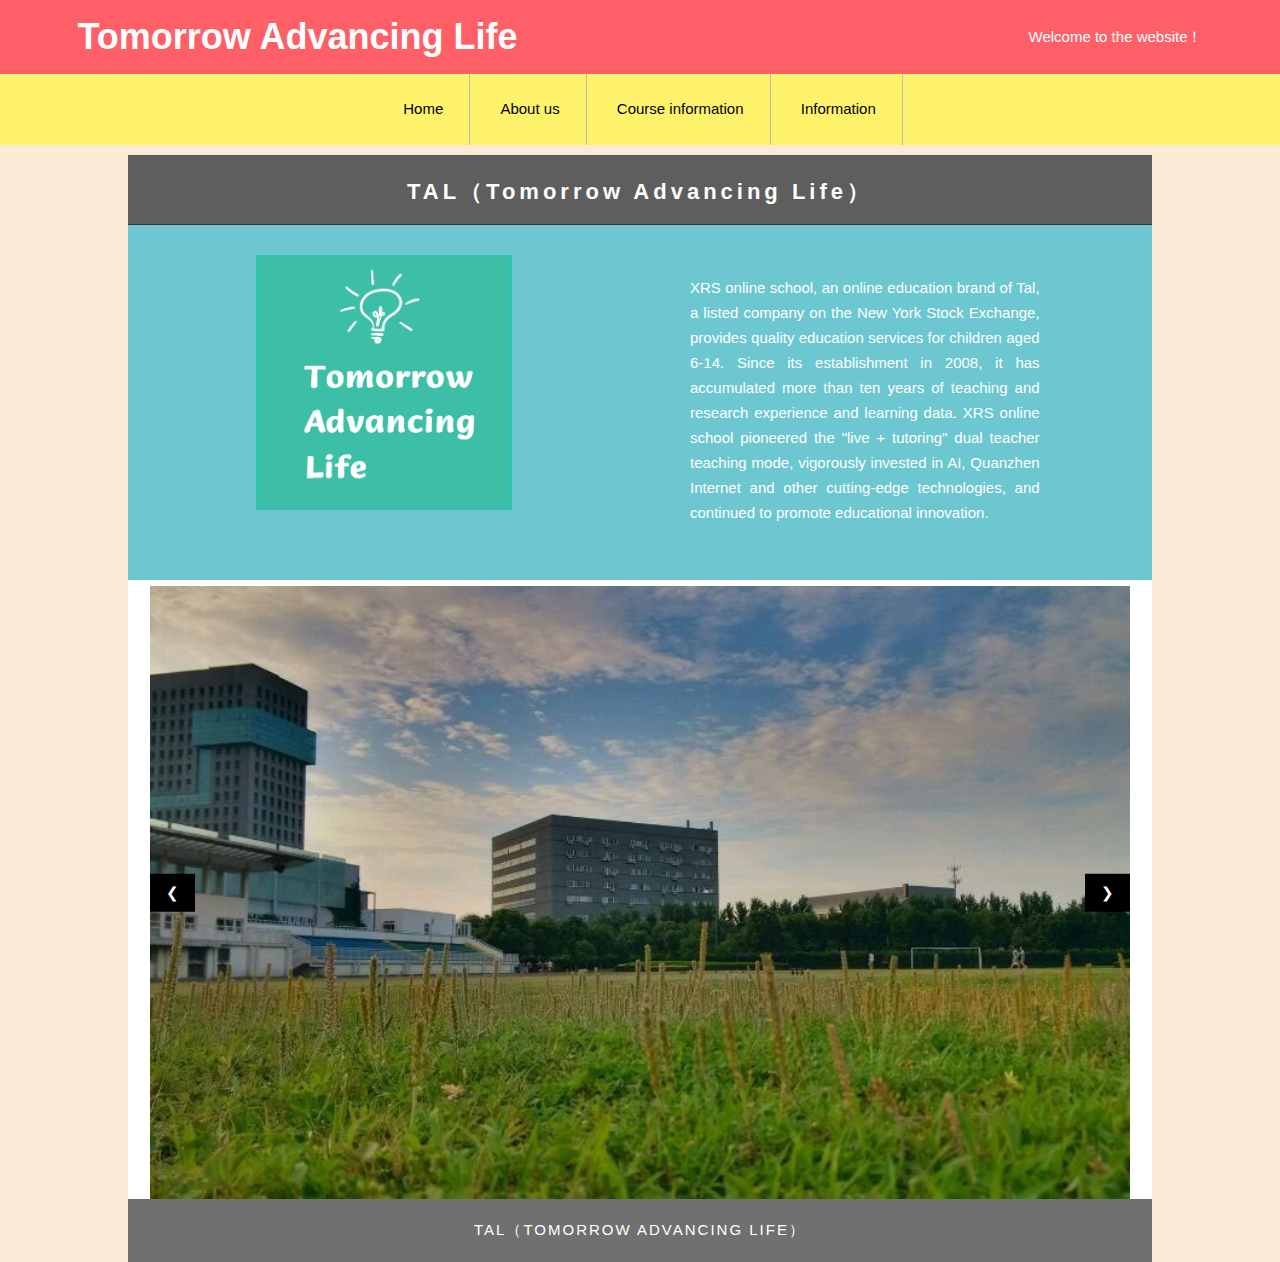
<file: index.html>
<!doctype html>
<html>
<head>
<meta charset="utf-8">
<meta http-equiv="X-UA-Compatible" content="IE=edge">
<meta name="viewport" content="width=device-width, initial-scale=1">
<link href="./rto.css" rel="stylesheet" type="text/css">
<link rel="stylesheet" href="https://www.w3schools.com/w3css/4/w3.css">
</head>
<body>
<header class="header1">
  <div class="container1">
      <h1 class="site-title" >Tomorrow Advancing Life</h1>
    <span class="site-tagline"> Welcome to the website！</span>
  </div>
</header>
<nav>
	<div class="navber-collapse collapse">
	<ul class="nav navbar-nav">
		<li class="">
		<a href="index.html">Home</a>
		</li>
		<li class="">
		<a href="about us.html">About us</a>
		</li>
		<li class="">
		<a href="ci.html">Course information</a>
		</li>
		<li class="">
		<a href="information.html">Information</a>
	    </li>
		</ul>
	</div>
</nav>
<!-- Main Container -->
<div class="container2"> 
  <!-- Header -->
  <header class="header2">
    <h4 class="logo">TAL（Tomorrow Advancing Life）</h4>
  </header>
  <!-- Hero Section -->
  <section class="intro">
    <div class="column">
      <img src="logo.png" alt="" class="profile"> </div>
    <div class="column">
		<p>XRS online school, an online education brand of Tal, a listed company on the New York Stock Exchange, provides quality education services for children aged 6-14. Since its establishment in 2008, it has accumulated more than ten years of teaching and research experience and learning data. XRS online school pioneered the "live + tutoring" dual teacher teaching mode, vigorously invested in AI, Quanzhen Internet and other cutting-edge technologies, and continued to promote educational innovation.</p>
    </div>
  </section>
<div class="w3-content w3-display-container">
  
  <img class="mySlides" src="school2.jpg" style="width:100%">
  <img class="mySlides" src="school3.jpg" style="width:100%">
  <img class="mySlides" src="school4.jpg" style="width:100%">
  <button class="w3-button w3-black w3-display-left" onclick="plusDivs(-1)">&#10094;</button>
  <button class="w3-button w3-black w3-display-right" onclick="plusDivs(1)">&#10095;</button>
</div>
<script type="text/javascript" src="js.js"></script>
<div class="copyright">TAL（Tomorrow Advancing Life）</div>
</div>
</body>
</html>
</file>
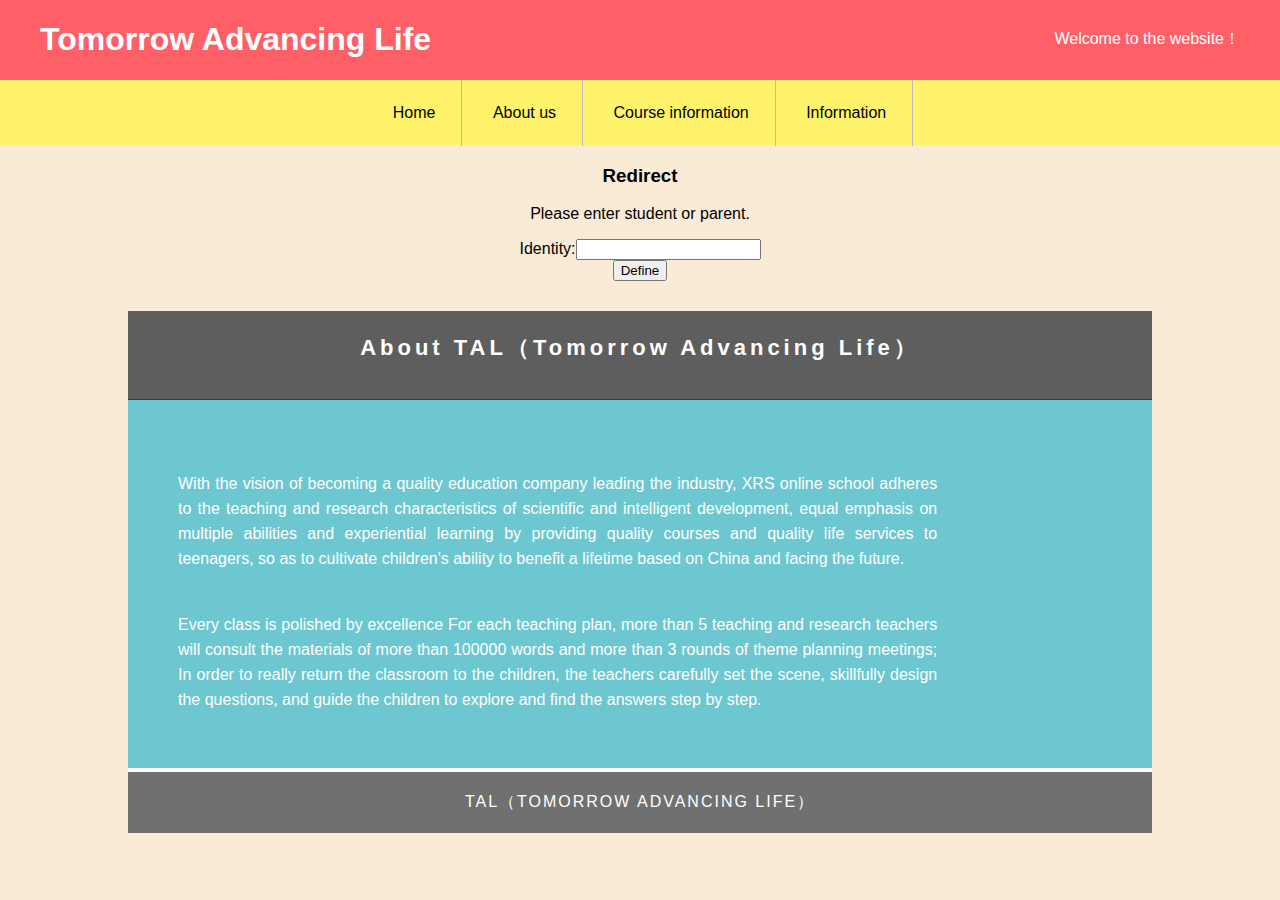
<file: about us.html>
<!doctype html>
<html>
<head>
<meta charset="utf-8">
<meta http-equiv="X-UA-Compatible" content="IE=edge">
<meta name="viewport" content="width=device-width, initial-scale=1">
<link href="./rto2.css" rel="stylesheet" type="text/css">
<script type="text/javascript" src="1.js"></script>
</head>
<body>
<header class="header1">
  <div class="container1">
      <h1 class="site-title" >Tomorrow Advancing Life</h1>
    <span class="site-tagline"> Welcome to the website！</span>
  </div>
</header>
<nav>
	<div class="navber-collapse collapse">
	<ul class="nav navbar-nav">
		<li class="">
		<a href="index.html">Home</a>
		</li>
		<li class="">
		<a href="about us.html">About us</a>
		</li>
		<li class="">
		<a href="ci.html">Course information</a>
		</li>
		<li class="">
		<a href="information.html">Information</a>
	    </li>
		</ul>
	</div>
</nav>
<!-- Main Container -->
<section class="bt">
<h3>Redirect</h3>
<p>Please enter student or parent.</p>
	Identity:<input type="text" id="abc" value=""></br>
<button onclick="myfunction()">Define</button>
</section>
<div class="container2"> 
  <!-- Header -->
  <header class="header2">
    <h4 class="logo">About TAL（Tomorrow Advancing Life）</h4>
  </header>
  <!-- Hero Section -->
    <section class="intro">
    <div class="column">
		<p>With the vision of becoming a quality education company leading the industry, XRS online school adheres to the teaching and research characteristics of scientific and intelligent development, equal emphasis on multiple abilities and experiential learning by providing quality courses and quality life services to teenagers, so as to cultivate children's ability to benefit a lifetime based on China and facing the future.</p>
		<p>Every class is polished by excellence For each teaching plan, more than 5 teaching and research teachers will consult the materials of more than 100000 words and more than 3 rounds of theme planning meetings; In order to really return the classroom to the children, the teachers carefully set the scene, skillfully design the questions, and guide the children to explore and find the answers step by step.</p>
    </div>
  </section>
<div class="copyright">TAL（Tomorrow Advancing Life）</div>
</div>
</body>
</html>
</file>
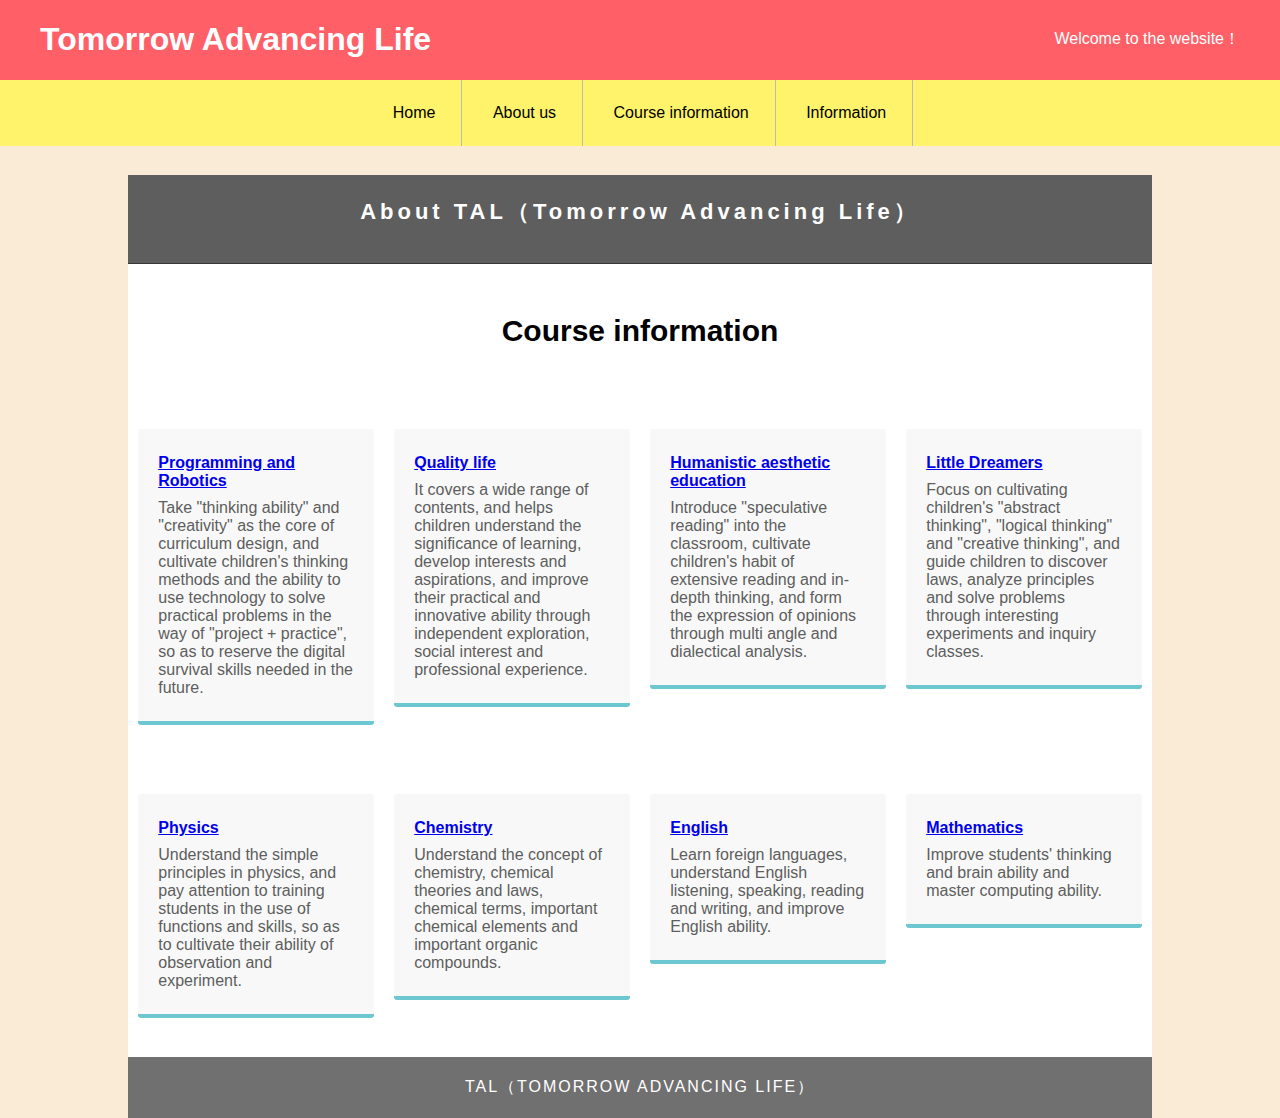
<file: ci.html>
<!doctype html>
<html>
<head>
<meta charset="utf-8">
<meta http-equiv="X-UA-Compatible" content="IE=edge">
<meta name="viewport" content="width=device-width, initial-scale=1">
<link href="./rto2.css" rel="stylesheet" type="text/css">
</head>
<body>
<header class="header1">
  <div class="container1">
      <h1 class="site-title" >Tomorrow Advancing Life</h1>
    <span class="site-tagline"> Welcome to the website！</span>
  </div>
</header>
<nav>
	<div class="navber-collapse collapse">
	<ul class="nav navbar-nav">
		<li class="">
		<a href="index.html">Home</a>
		</li>
		<li class="">
		<a href="about us.html">About us</a>
		</li>
		<li class="">
		<a href="ci.html">Course information</a>
		</li>
		<li class="">
		<a href="information.html">Information</a>
	    </li>
		</ul>
	</div>
</nav>
<!-- Main Container -->
<div class="container2"> 
  <!-- Header -->
  <header class="header2">
    <h4 class="logo">About TAL（Tomorrow Advancing Life）</h4>
  </header> 
  <!-- Stats Gallery Section -->
<div align="center"><h5>Course information</h5></div>
<div class="gallery">
    <div class="thumbnail">
      <h4><a href="https://www.toptal.com/robotics/programming-a-robot-an-introductory-tutorial">Programming and Robotics</a></h4>
      <p class="tag">Take "thinking ability" and "creativity" as the core of curriculum design, and cultivate children's thinking methods and the ability to use technology to solve practical problems in the way of "project + practice", so as to reserve the digital survival skills needed in the future.</p>
    </div>
    <div class="thumbnail">
      <h4><a href="https://www.thebalance.com/what-is-quality-of-life-5212699#:~:text=Quality%20of%20life%20refers%20to%20how%20an%20individual,of%20job%20satisfaction%2C%20wealth%2C%20income%2C%20and%20leisure%20time.">Quality life</a></h4>
      <p class="tag">It covers a wide range of contents, and helps children understand the significance of learning, develop interests and aspirations, and improve their practical and innovative ability through independent exploration, social interest and professional experience.</p>
    </div>
    <div class="thumbnail">
      <h4><a href="https://prezi.com/ccrxb0p38_uz/humanistic-aesthetic-approach/">Humanistic aesthetic education</a></h4>
      <p class="tag">Introduce "speculative reading" into the classroom, cultivate children's habit of extensive reading and in-depth thinking, and form the expression of opinions through multi angle and dialectical analysis.</p>
    </div>
    <div class="thumbnail">
      <h4><a href="https://www.littledreamers.org.au/">Little Dreamers</a></h4>
      <p class="tag">Focus on cultivating children's "abstract thinking", "logical thinking" and "creative thinking", and guide children to discover laws, analyze principles and solve problems through interesting experiments and inquiry classes.</p>
    </div>
  </div>
  <div class="gallery">
    <div class="thumbnail">
      <h4><a href="https://www.britannica.com/science/physics-science">Physics</a></h4>
      <p class="tag">Understand the simple principles in physics, and pay attention to training students in the use of functions and skills, so as to cultivate their ability of observation and experiment.</p>
    </div>
    <div class="thumbnail">
      <h4><a href="https://byjus.com/chemistry/">Chemistry</a></h4>
      <p class="tag">Understand the concept of chemistry, chemical theories and laws, chemical terms, important chemical elements and important organic compounds.</p>
    </div>
    <div class="thumbnail">
      <h4><a href="https://www.britannica.com/topic/English-language">English</a></h4>
      <p class="tag">Learn foreign languages, understand English listening, speaking, reading and writing, and improve English ability.</p>
    </div>
	   <div class="thumbnail">
      <h4><a href="https://www.britannica.com/science/mathematics">Mathematics</a></h4>
      <p class="tag">Improve students' thinking and brain ability and master computing ability.</p>
    </div>
  </div>
<div class="copyright">TAL（Tomorrow Advancing Life）</div>
</div>
</body>
</html>
</file>
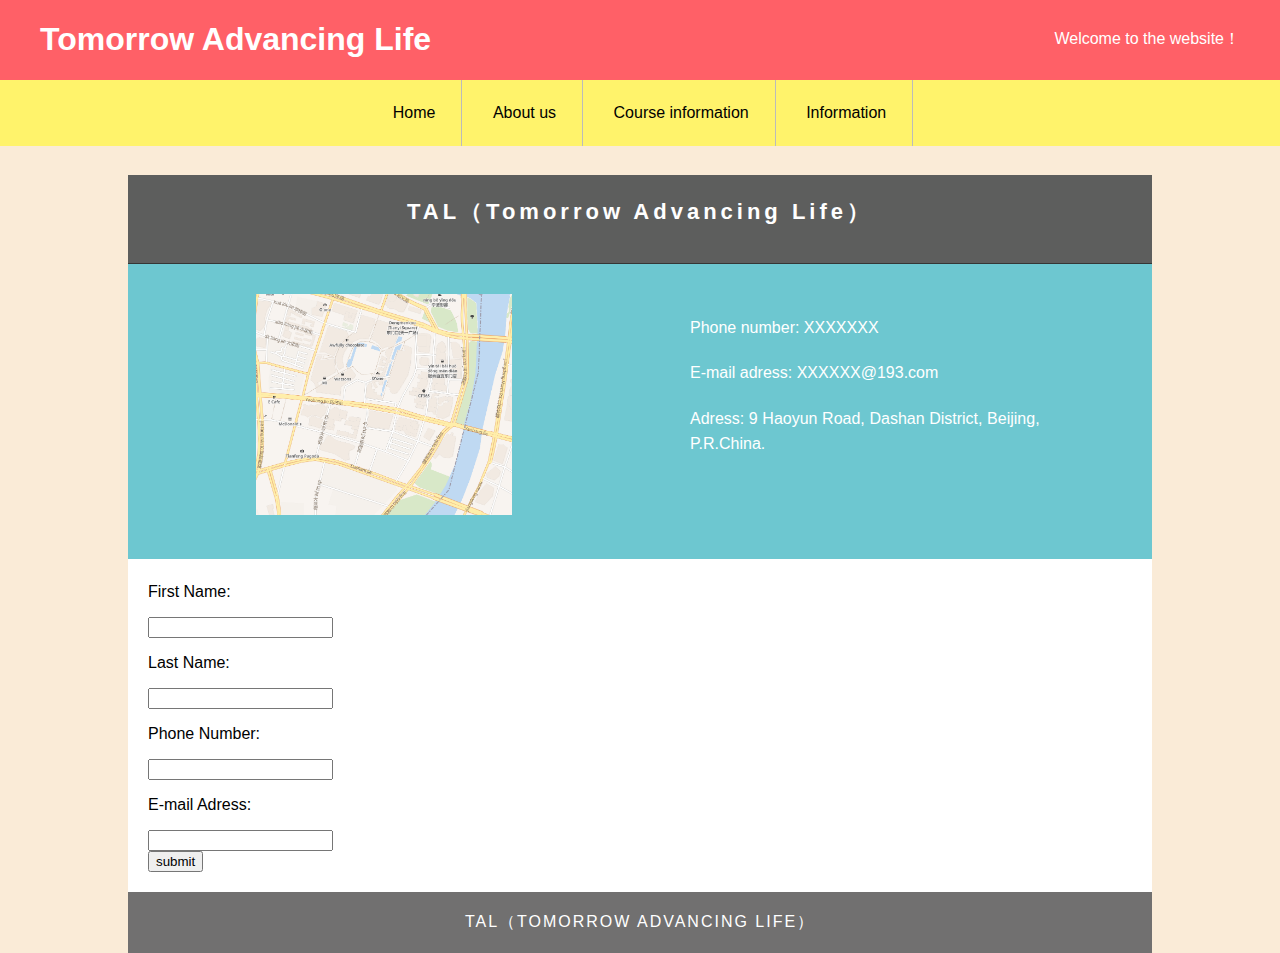
<file: information.html>
<!doctype html>
<html>
<head>
<meta charset="utf-8">
<meta http-equiv="X-UA-Compatible" content="IE=edge">
<meta name="viewport" content="width=device-width, initial-scale=1">
<link href="./rto.css" rel="stylesheet" type="text/css">
<script type="text/javascript" src="rto.js"></script>
</head>
<body>
<header class="header1">
  <div class="container1">
      <h1 class="site-title" >Tomorrow Advancing Life</h1>
    <span class="site-tagline"> Welcome to the website！</span>
  </div>
</header>
<nav>
	<div class="navber-collapse collapse">
	<ul class="nav navbar-nav">
		<li class="">
		<a href="index.html">Home</a>
		</li>
		<li class="">
		<a href="about us.html">About us</a>
		</li>
		<li class="">
		<a href="ci.html">Course information</a>
		</li>
		<li class="">
		<a href="information.html">Information</a>
	    </li>
		</ul>
	</div>
</nav>
<!-- Main Container -->
<div class="container2"> 
  <!-- Header -->
  <header class="header2">
    <h4 class="logo">TAL（Tomorrow Advancing Life）</h4>
  </header>
  <!-- Hero Section -->
  <section class="intro">
    <div class="column">
      <img src="map.png" alt="" class="profile"> </div>
    <div class="column">
		<p>Phone number: XXXXXXX</p>
		<p>E-mail adress: XXXXXX@193.com</p>
		<p>Adress: 9 Haoyun Road, Dashan District, Beijing, P.R.China.</p>
    </div>
  </section>
  <section class="shuru">
	<form name="myform" action="mailto:username@hotmail.com" method="post" onsubmit="return validateform()" >
	<p>First Name:</p>
	<input type="text" name="fname">
	<p>Last Name:</p>
	<input type="text" name="lname">
	<p>Phone Number:</p>
	<input type="text" name="num">
	<p>E-mail Adress:</p>
	<input type="text" name="mail"><br/>
	<input type="submit" value="submit">
	</form>
    <p id="demo"></p>
  </section>
<div class="copyright">TAL（Tomorrow Advancing Life）</div>
</div>
</body>
</html>
</file>
<file: rto.css>
@charset "UTF-8";
/* Body */
body {
	font-family: Arial;
	background-color:antiquewhite;
	margin: 0;
}
* {
  transition: all .65s ease;
  box-sizing: border-box;
}

.container1 {
  max-width: 75em;
  margin: 0 auto;
}

.header1 {
  background: #FF6067;
  color: white;
  padding-top: top;
  padding-right: 10px;
  padding-left: 10px;
}
.header1 .container1 {
  display: flex;
  flex-direction: row;
  justify-content: space-between;
  align-items: center;
  flex-wrap: wrap;
}
.header1 .site-title, .header .site-tagline {
  font-weight: 800;
}
ul {
list-style-type: none;
margin: 0;
padding: 0;
overflow: hidden;
background-color: #FFF36B;
}
li {
	float: left;
	border-right: 1px solid #bbb;
}
li a {
display: block;
color: black;
text-align: center;
padding: 24px 26px;
text-decoration: none;
}
li a:hover {
	background-color: #FFFAAC;
}
.navbar-nav {
	float: none;
	text-align:center;
}
ul.nav.navbar-nav li {
	float:none;
	display: inline-block;
	margin: 0em;
}
.mySlides {display:none;}
.container2 {
	width: 80%;
	margin-left: auto;
	margin-right: auto;
	background-color: #FFFFFF;
}
/* Header */
.header2 {
	width: 100%;
	height: 8%;
	background-color: #5D5E5D;
	border-bottom: 1px solid #353635;
}
.logo {
	color: #fff;
	font-weight: bold;
	margin-left: auto;
	letter-spacing: 4px;
	margin-right: auto;
	text-align: center;
	padding-top: 15px;
	line-height: 2em;
	font-size: 22px;
}
.hero_header {
	color: #FFFFFF;
	text-align: center;
	margin: 0;
	letter-spacing: 4px;
}
/* About Section */
h5 {
	font-size: 30px;
}
.gallery {
	clear: both;
	display: inline-block;
	width: 100%;
	background-color: #FFFFFF;
	padding-bottom: 35px;
	padding-top: 0px;
	margin-top: -5px;
	margin-bottom: 0px;
}
.thumbnail {
	width: 23%;
	text-align: center;
	float: left;
	margin-top: 35px;
	background-color: #F8F8F8;
	padding-bottom: 20px;
	margin-left: 1%;
	margin-right: 1%;
	border-radius: 3px;
	padding-top: 20px;
	border-bottom: 4px solid #6DC7D0;
}
.gallery .thumbnail h4 {
	margin-top: 5px;
	margin-bottom: 5px;
	color: #52BAD5;
	text-align: left;
	padding-left: 20px;
	padding-right: 20px;
}
.gallery .thumbnail p {
	margin: 0;
	color: #B3B3B3;
	text-align: left;
	padding-left: 20px;
}
/* More info */
.intro {
	background-color: #FFFFFF;
	padding-bottom: 40px;
}
.column {
	width: 50%;
	text-align: center;
	padding-top: 30px;
	float: left;
}
.intro .column h3 {
	color: #FFFFFF;
	text-align: center;
}
.intro .column p {
	color: #FFFFFF;
}
.cards {
	width: 100%;
	height: auto;
	max-width: 400px;
	max-height: 200px;
	opacity: 0.8;
}
.intro .column p {
	padding-left: 30px;
	padding-right: 30px;
	text-align: justify;
	line-height: 25px;
	font-weight: lighter;
	margin-left: 20px;
	margin-right: 20px;
	width: 80%;
	margin-top: 4%;
}
.copyright {
	text-align: center;
	padding-top: 20px;
	padding-bottom: 20px;
	background-color: #717070;
	color: #FFFFFF;
	text-transform: uppercase;
	font-weight: lighter;
	letter-spacing: 2px;
	border-top-width: 2px;
}

footer {
	background-color: #B3B3B3;
	padding-top: 60px;
	padding-bottom: 60PX;
}
.intro {
	display: inline-block;
	background-color: #6DC7D0;
}
.profile {
	width: 50%;
}
.shuru {
	padding-bottom: 4px;
	padding-top: 4px;
	text-align: left;
	padding-left: 20px;
	padding-right: 20px;
}
.gallery .thumbnail .tag {
	color: #5D5E5D;
	padding-bottom: 4px;
	padding-top: 4px;
	text-align: left;
	padding-left: 20px;
	padding-right: 20px;
}
/* Mobile */
@media (max-width: 320px) {
.logo {
	width: 100%;
	text-align: center;
	margin-top: 13px;
	margin-right: 0px;
	margin-bottom: 0px;
	margin-left: 0px;
}
.intro .column p {
	width: 80%;
	margin-left: 0px;
}
.thumbnail {
	width: 100%;
}
.column {
	width: 100%;
	margin-top: 0px;
}
.hero_header {
	padding-left: 10px;
	padding-right: 10px;
	line-height: 22px;
	text-align: center;
}
}
/* Small Tablets */
@media (min-width: 321px)and (max-width: 767px) {
.logo {
	width: 100%;
	text-align: center;
	margin-top: 13px;
	margin-right: 0px;
	margin-bottom: 0px;
	margin-left: 0px;
}
.thumbnail {
	width: 100%;
}
.column {
	width: 100%;
	margin-top: 0px;
}
.thumbnail {
	width: 100%;
}
.column {
	width: 100%;
	margin-left: 0px;
	margin-right: 0px;
}
.profile {
	width: 100%;
}
.intro .column p {
	width: 90%;
	text-align: center;
	padding-left: 0px;
}
.school {
	width: 100%;
}
}
/* Small Desktops */
@media (min-width: 768px) and (max-width: 1096px) {
.text_column {
	width: 100%;
}
.thumbnail {
	width: 48%;
}
.intro .column p {
	width: 80%;
}
}
</file>
<file: rto2.css>
@charset "UTF-8";
/* Body */
body {
	font-family: Arial;
	background-color:antiquewhite;
	margin: 0;
}
* {
  transition: all .65s ease;
  box-sizing: border-box;
}

.container1 {
  max-width: 75em;
  margin: 0 auto;
}

.header1 {
  background: #FF6067;
  color: white;
  padding-top: top;
  padding-right: 10px;
  padding-left: 10px;
}
.header1 .container1 {
  display: flex;
  flex-direction: row;
  justify-content: space-between;
  align-items: center;
  flex-wrap: wrap;
}
.header1 .site-title, .header .site-tagline {
  font-weight: 800;
}
ul {
list-style-type: none;
margin: 0;
padding: 0;
overflow: hidden;
background-color: #FFF36B;
}
li {
	float: left;
	border-right: 1px solid #bbb;
}
li a {
display: block;
color: black;
text-align: center;
padding: 24px 26px;
text-decoration: none;
}
li a:hover {
	background-color: #FFFAAC;
}
.navbar-nav {
	float: none;
	text-align:center;
}
ul.nav.navbar-nav li {
	float:none;
	display: inline-block;
	margin: 0em;
}
.container2 {
	width: 80%;
	margin-left: auto;
	margin-right: auto;
	background-color: #FFFFFF;
}
/* Header */
.header2 {
	width: 100%;
	height: 8%;
	background-color: #5D5E5D;
	border-bottom: 1px solid #353635;
}
.logo {
	color: #fff;
	font-weight: bold;
	margin-left: auto;
	letter-spacing: 4px;
	margin-right: auto;
	text-align: center;
	padding-top: 15px;
	line-height: 2em;
	font-size: 22px;
}
.hero_header {
	color: #FFFFFF;
	text-align: center;
	margin: 0;
	letter-spacing: 4px;
}
/* About Section */
h5 {
	font-size: 30px;
}
.gallery {
	clear: both;
	display: inline-block;
	width: 100%;
	background-color: #FFFFFF;
	padding-bottom: 35px;
	padding-top: 0px;
	margin-top: -5px;
	margin-bottom: 0px;
}
.thumbnail {
	width: 23%;
	text-align: center;
	float: left;
	margin-top: 35px;
	background-color: #F8F8F8;
	padding-bottom: 20px;
	margin-left: 1%;
	margin-right: 1%;
	border-radius: 3px;
	padding-top: 20px;
	border-bottom: 4px solid #6DC7D0;
}
.gallery .thumbnail h4 {
	margin-top: 5px;
	margin-bottom: 5px;
	color: #52BAD5;
	text-align: left;
	padding-left: 20px;
	padding-right: 20px;
}
.gallery .thumbnail p {
	margin: 0;
	color: #B3B3B3;
	text-align: left;
	padding-left: 20px;
}
/* More info */
.intro {
	background-color: #FFFFFF;
	padding-bottom: 40px;
}
.column {
	width: 100%;
	text-align: center;
	padding-top: 30px;
	float: left;
}
.intro .column h3 {
	color: #FFFFFF;
	text-align: center;
}
.intro .column p {
	color: #FFFFFF;
}
.cards {
	width: 100%;
	height: auto;
	max-width: 400px;
	max-height: 200px;
	opacity: 0.8;
}
.intro .column p {
	padding-left: 30px;
	padding-right: 30px;
	text-align: justify;
	line-height: 25px;
	font-weight: lighter;
	margin-left: 20px;
	margin-right: 20px;
	width: 80%;
	margin-top: 4%;
}
.copyright {
	text-align: center;
	padding-top: 20px;
	padding-bottom: 20px;
	background-color: #717070;
	color: #FFFFFF;
	text-transform: uppercase;
	font-weight: lighter;
	letter-spacing: 2px;
	border-top-width: 2px;
}
.bt{
	text-align: center;
}
footer {
	background-color: #B3B3B3;
	padding-top: 60px;
	padding-bottom: 60PX;
}
.intro {
	display: inline-block;
	background-color: #6DC7D0;
}
.profile {
	width: 50%;
}
.gallery .thumbnail .tag {
	color: #5D5E5D;
	padding-bottom: 4px;
	padding-top: 4px;
	text-align: left;
	padding-left: 20px;
	padding-right: 20px;
}
/* Mobile */
@media (max-width: 320px) {
.logo {
	width: 100%;
	text-align: center;
	margin-top: 13px;
	margin-right: 0px;
	margin-bottom: 0px;
	margin-left: 0px;
}
.intro .column p {
	width: 80%;
	margin-left: 0px;
}
.thumbnail {
	width: 100%;
}
.column {
	width: 100%;
	margin-top: 0px;
}
.hero_header {
	padding-left: 10px;
	padding-right: 10px;
	line-height: 22px;
	text-align: center;
}
}
/* Small Tablets */
@media (min-width: 321px)and (max-width: 767px) {
.logo {
	width: 100%;
	text-align: center;
	margin-top: 13px;
	margin-right: 0px;
	margin-bottom: 0px;
	margin-left: 0px;
}
.thumbnail {
	width: 100%;
}
.column {
	width: 100%;
	margin-top: 0px;
}
.thumbnail {
	width: 100%;
}
.column {
	width: 100%;
	margin-left: 0px;
	margin-right: 0px;
}
.profile {
	width: 100%;
}
.intro .column p {
	width: 90%;
	text-align: center;
	padding-left: 0px;
}
.school {
	width: 100%;
}
}
/* Small Desktops */
@media (min-width: 768px) and (max-width: 1096px) {
.text_column {
	width: 100%;
}
.thumbnail {
	width: 48%;
}
.intro .column p {
	width: 80%;
}
}
</file>
